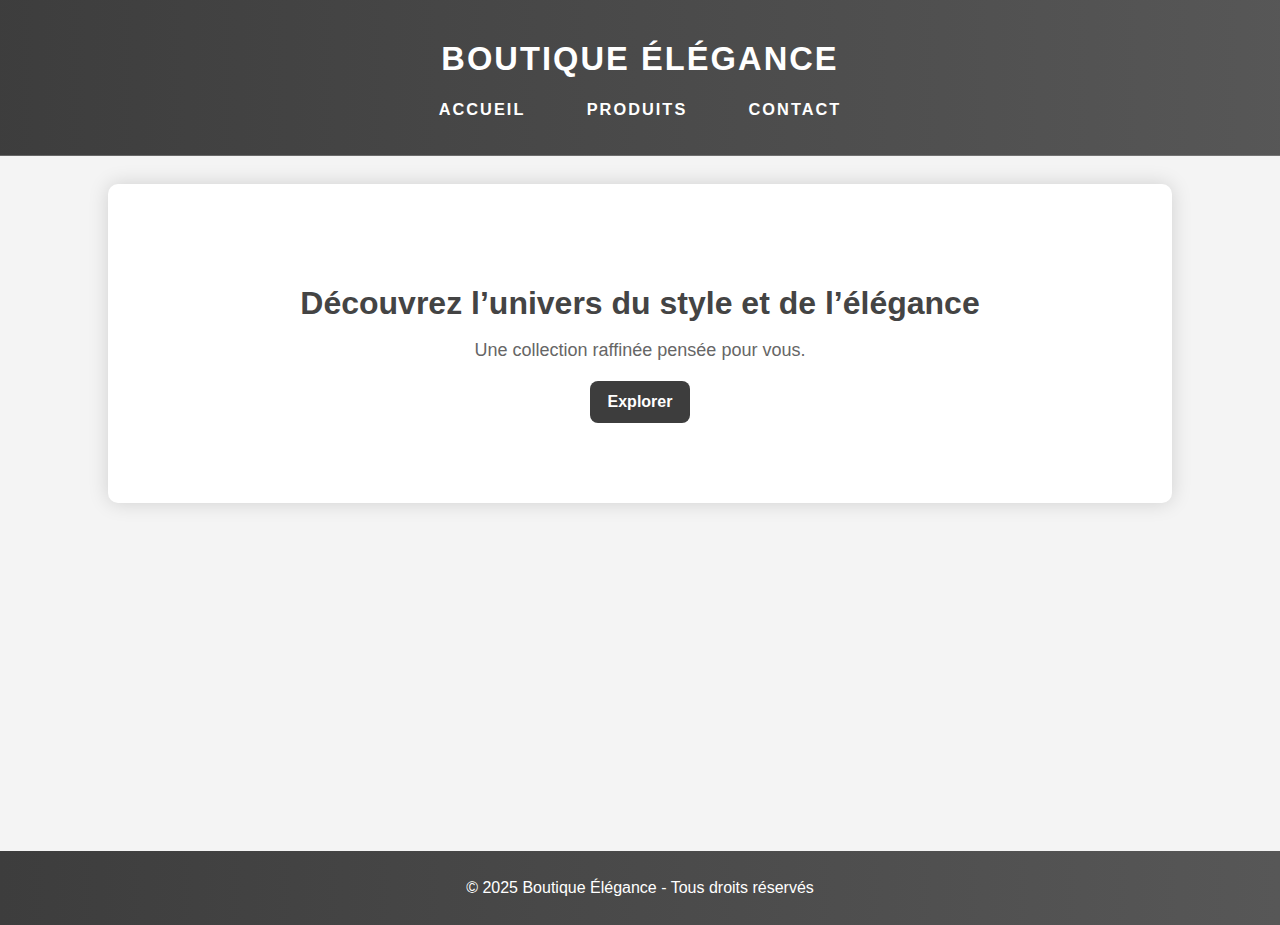
<file: i-commerce/acceuil.html>
<!DOCTYPE html>
<html lang="fr">
<head>
    <meta charset="UTF-8">
    <meta name="viewport" content="width=device-width, initial-scale=1.0">
    <title>Boutique Élégance</title>
    <link rel="stylesheet" href="acceuilstyle.css">
</head>
<body>
    <header>
        <h1>Boutique Élégance</h1>
        <nav>
            <ul>
                <li><a href="index.html">Accueil</a></li>
                <li><a href="produit.html">Produits</a></li>
                <li><a href="contact.html">Contact</a></li>
            </ul>
        </nav>
    </header>
    
    <main>
        <section class="hero-section">
            <h1>Découvrez l’univers du style et de l’élégance</h1>
            <p>Une collection raffinée pensée pour vous.</p>
            <button>Explorer</button>
        </section>

        <section class="produits">
            <div class="produit">
                <div class="image-placeholder"></div>
                <p>Robe chic et élégante</p>
                <span>49,99€</span>
            </div>
            <div class="produit">
                <div class="image-placeholder"></div>
                <p>Sac à main en cuir</p>
                <span>69,99€</span>
            </div>
        </section>
    </main>
    
    <footer>
        <p>© 2025 Boutique Élégance - Tous droits réservés</p>
    </footer>
</body>
</html>
</file>
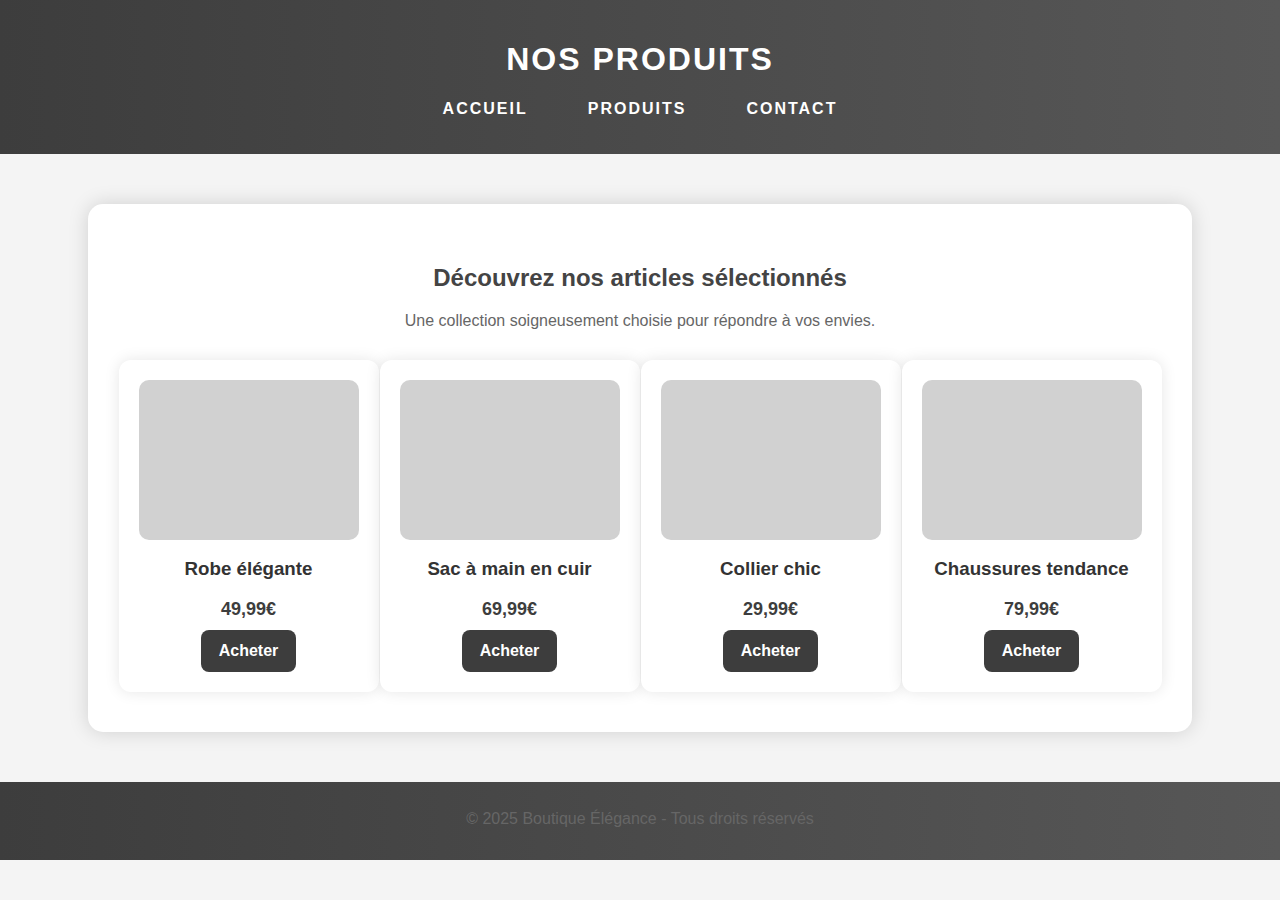
<file: i-commerce/produit.html>
<!DOCTYPE html>
<html lang="fr">
<head>
    <meta charset="UTF-8">
    <meta name="viewport" content="width=device-width, initial-scale=1.0">
    <title>Produits - Boutique Élégance</title>
    <link rel="stylesheet" href="produit.css">
</head>
<body>
    <header>
        <h1>Nos Produits</h1>
        <nav>
            <ul>
                <li><a href="index.html">Accueil</a></li>
                <li><a href="produits.html">Produits</a></li>
                <li><a href="contact.html">Contact</a></li>
            </ul>
        </nav>
    </header>

    <main>
        <section class="products-container">
            <h2>Découvrez nos articles sélectionnés</h2>
            <p>Une collection soigneusement choisie pour répondre à vos envies.</p>

            <div class="products-grid">
                <div class="product-item">
                    <div class="image-placeholder"></div>
                    <h3>Robe élégante</h3>
                    <span class="price">49,99€</span>
                    <button>Acheter</button>
                </div>
                <div class="product-item">
                    <div class="image-placeholder"></div>
                    <h3>Sac à main en cuir</h3>
                    <span class="price">69,99€</span>
                    <button>Acheter</button>
                </div>
                <div class="product-item">
                    <div class="image-placeholder"></div>
                    <h3>Collier chic</h3>
                    <span class="price">29,99€</span>
                    <button>Acheter</button>
                </div>
                <div class="product-item">
                    <div class="image-placeholder"></div>
                    <h3>Chaussures tendance</h3>
                    <span class="price">79,99€</span>
                    <button>Acheter</button>
                </div>
            </div>
        </section>
    </main>

    <footer>
        <p>© 2025 Boutique Élégance - Tous droits réservés</p>
    </footer>
</body>
</html>
</file>
<file: i-commerce/acceuilstyle.css>
body {
    font-family: 'Poppins', sans-serif;
    background-color: #f4f4f4;
    color: #333;
    margin: 0;
    padding: 0;
    text-align: center;
}

header {
    background: linear-gradient(to right, #3d3d3d, #575757);
    padding: 20px;
    color: white;
    text-transform: uppercase;
    letter-spacing: 2px;
    transition: background-color 0.4s ease-in-out, transform 0.3s;
}

header:hover {
    transform: scale(1.02);
    background-color: #4a4a4a;
}

nav ul {
    list-style-type: none;
    padding: 0;
    display: flex;
    justify-content: center;
}

nav ul li {
    margin: 0 15px;
    transition: transform 0.3s ease-in-out;
}

nav ul li:hover {
    transform: scale(1.1);
}

nav ul li a {
    text-decoration: none;
    color: white;
    font-weight: bold;
    padding: 10px 15px;
    border-radius: 8px;
    transition: background 0.3s ease-in-out;
}

nav ul li a:hover {
    background: rgba(255, 255, 255, 0.2);
}

.hero-section {
    padding: 80px 20px;
    background-color: #ffffff;
    border-radius: 10px;
    box-shadow: 0px 0px 20px rgba(0, 0, 0, 0.15);
    max-width: 80%;
    margin: 30px auto;
    animation: fadeIn 1s ease-in-out;
}

.hero-section h1 {
    font-size: 32px;
    color: #444;
    font-weight: bold;
    margin-bottom: 10px;
}

.hero-section p {
    font-size: 18px;
    color: #666;
    margin-bottom: 20px;
}

.produits {
    display: flex;
    justify-content: center;
    margin: 40px auto;
    gap: 20px;
    opacity: 0;
    transform: translateY(20px);
    animation: fadeIn 1s ease-in-out forwards;
}

.produit {
    background-color: white;
    padding: 20px;
    border-radius: 12px;
    box-shadow: 0px 0px 15px rgba(0, 0, 0, 0.1);
    width: 220px;
    transition: transform 0.3s ease-in-out, box-shadow 0.3s ease-in-out;
}

.produit:hover {
    transform: scale(1.05);
    box-shadow: 0px 0px 20px rgba(0, 0, 0, 0.2);
}

.image-placeholder {
    width: 100%;
    height: 160px;
    background: #d1d1d1;
    border-radius: 10px;
    display: flex;
    align-items: center;
    justify-content: center;
    font-size: 14px;
    color: #666;
    transition: background-color 0.3s ease-in-out;
}

.image-placeholder:hover {
    background-color: #c0c0c0;
}

button {
    background-color: #3d3d3d;
    color: white;
    padding: 12px 18px;
    border: none;
    border-radius: 8px;
    font-size: 16px;
    cursor: pointer;
    font-weight: bold;
    transition: background-color 0.3s, transform 0.2s;
}

button:hover {
    background-color: #575757;
    transform: scale(1.05);
}

footer {
    background: linear-gradient(to right, #3d3d3d, #575757);
    padding: 12px;
    color: white;
    margin-top: 40px;
    transition: background-color 0.4s ease-in-out;
}

footer:hover {
    background-color: #4a4a4a;
}

@keyframes fadeIn {
    from {
        opacity: 0;
        transform: translateY(20px);
    }
    to {
        opacity: 1;
        transform: translateY(0);
    }
}
</file>
<file: i-commerce/produit.css>
body {
    font-family: 'Poppins', sans-serif;
    background-color: #f4f4f4;
    color: #333;
    margin: 0;
    padding: 0;
    text-align: center;
}

header {
    background: linear-gradient(to right, #3d3d3d, #575757);
    padding: 20px;
    color: white;
    text-transform: uppercase;
    letter-spacing: 2px;
}

nav ul {
    list-style-type: none;
    padding: 0;
    display: flex;
    justify-content: center;
}

nav ul li {
    margin: 0 15px;
}

nav ul li a {
    text-decoration: none;
    color: white;
    font-weight: bold;
    padding: 10px 15px;
    border-radius: 8px;
    transition: background 0.3s ease-in-out;
}

nav ul li a:hover {
    background: rgba(255, 255, 255, 0.2);
}

.products-container {
    max-width: 80%;
    margin: 50px auto;
    background-color: white;
    padding: 40px;
    border-radius: 15px;
    box-shadow: 0px 0px 20px rgba(0, 0, 0, 0.15);
    animation: fadeIn 1s ease-in-out;
}

h2 {
    font-size: 24px;
    color: #444;
    font-weight: bold;
}

p {
    font-size: 16px;
    color: #666;
    margin-bottom: 20px;
}

.products-grid {
    display: grid;
    grid-template-columns: repeat(auto-fit, minmax(200px, 1fr));
    gap: 20px;
    justify-items: center;
    margin-top: 30px;
}

.product-item {
    background-color: white;
    padding: 20px;
    border-radius: 12px;
    box-shadow: 0px 0px 15px rgba(0, 0, 0, 0.1);
    width: 220px;
    text-align: center;
    transition: transform 0.3s ease-in-out, box-shadow 0.3s ease-in-out;
}

.product-item:hover {
    transform: scale(1.05);
    box-shadow: 0px 0px 20px rgba(0, 0, 0, 0.2);
}

.image-placeholder {
    width: 100%;
    height: 160px;
    background: #d1d1d1;
    border-radius: 10px;
    display: flex;
    align-items: center;
    justify-content: center;
    font-size: 14px;
    color: #666;
    transition: background-color 0.3s ease-in-out;
}

.image-placeholder:hover {
    background-color: #c0c0c0;
}

.price {
    display: block;
    font-size: 18px;
    font-weight: bold;
    color: #3d3d3d;
    margin: 10px 0;
}

button {
    background-color: #3d3d3d;
    color: white;
    padding: 12px 18px;
    border: none;
    border-radius: 8px;
    font-size: 16px;
    cursor: pointer;
    font-weight: bold;
    transition: background-color 0.3s, transform 0.2s;
}

button:hover {
    background-color: #575757;
    transform: scale(1.05);
}

footer {
    background: linear-gradient(to right, #3d3d3d, #575757);
    padding: 12px;
    color: white;
    margin-top: 40px;
}

@keyframes fadeIn {
    from {
        opacity: 0;
        transform: translateY(20px);
    }
    to {
        opacity: 1;
        transform: translateY(0);
    }
}
</file>
